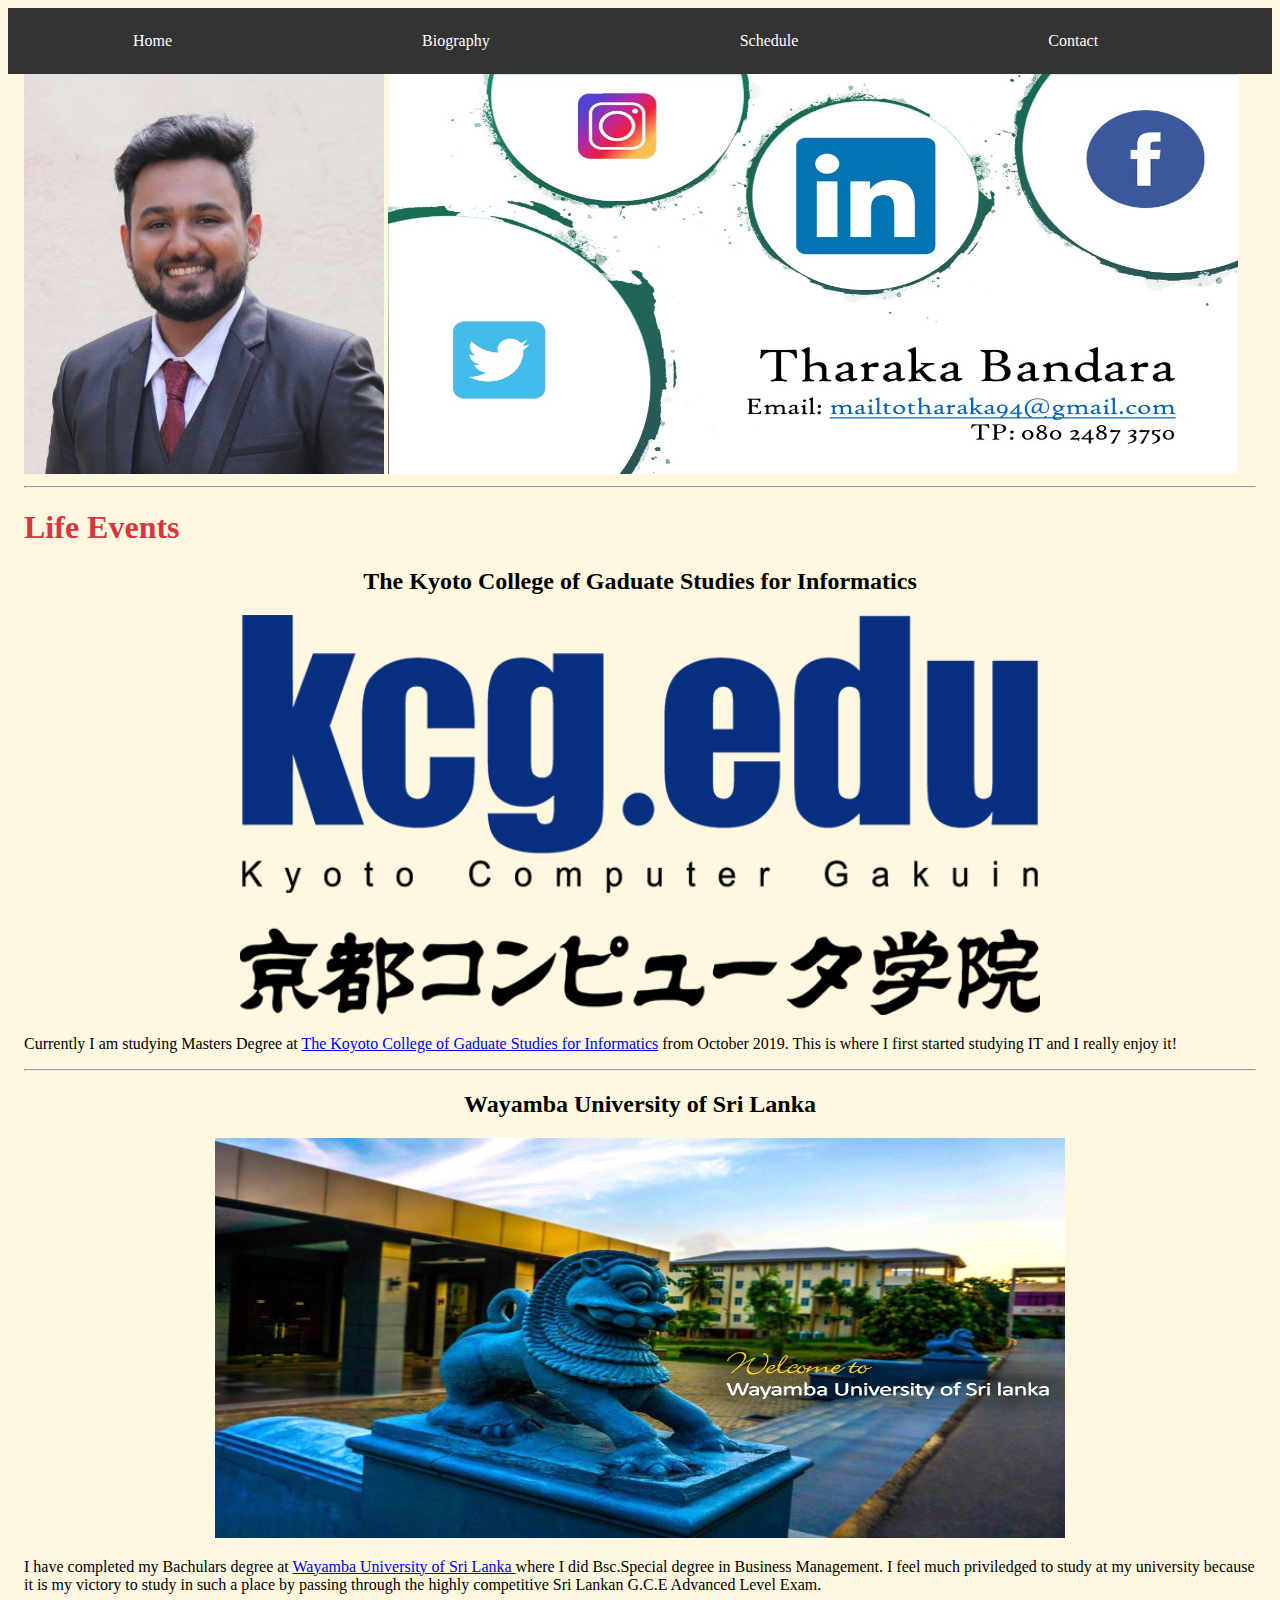
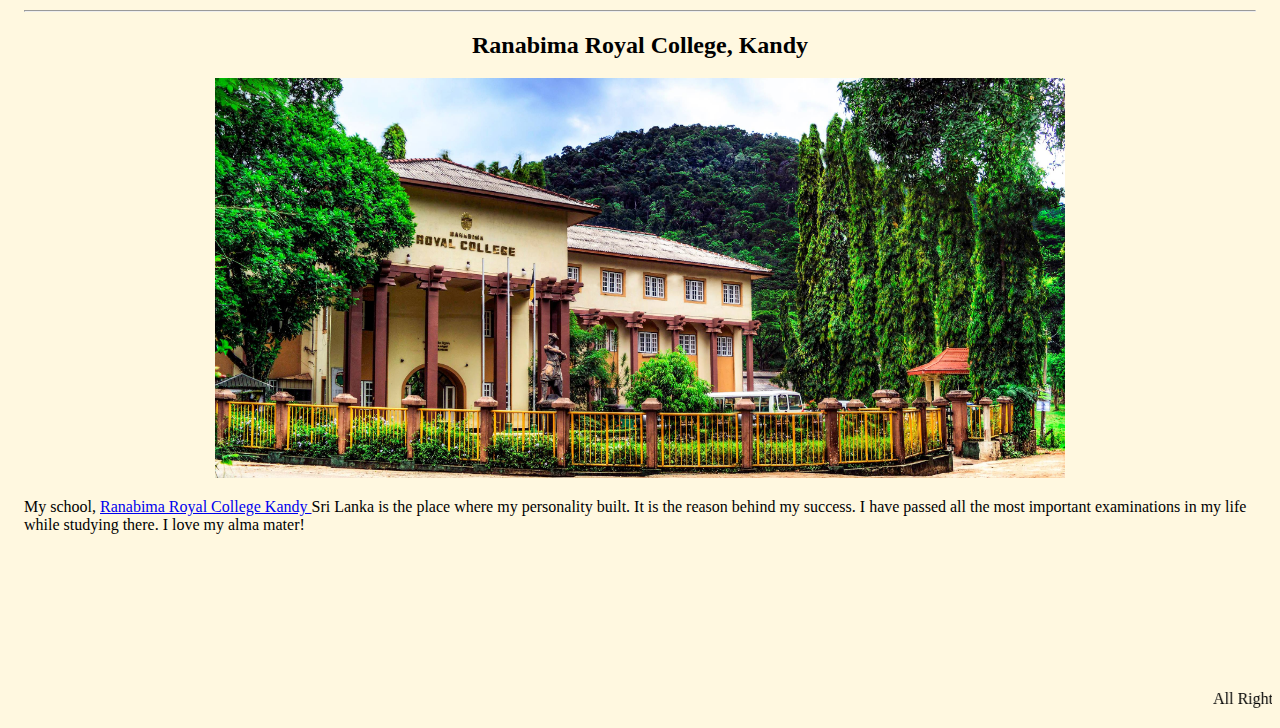
<file: index.html>
<!DOCTYPE html>
<html>
<head>
<title>My Web</title>
</head>
<title>Tharaka Bandara</title>
<style>

ul {
  list-style-type: none;
  margin: 0;
  padding: 0;
  overflow: hidden;
  background-color: #333;
}

li {
  float: left;
}

li a {
  display: block;
  color: white;
  text-align: center;
  padding: 24px 125px;
  text-decoration: none;
}

/* Change the link color to #111 (black) on hover */
li a:hover {
  background-color: #111;
}
</style>
</head>
<body bgcolor="#fff8e0" style="font-family:Comic Sans MS">
<div id="header">
   
	<ul>
	<li><a href="index.html">Home</a></li>
	<li><a href="biography.html">Biography</a></li>
	<li><a href="Schedule.html">Schedule</a></li>
	<li><a href="contact.html">Contact</a></li>
	</ul>
<div header class="A" style=";padding:0px 16px;height:2200px;">

    <img src="Images\IMG_0588.JPG" alt="aa" width="360" height="400">
    <img src="Images\Tharaka Bandara.jpg" alt="aa" width="850" height="400">

 <hr/>
    <h1><font color="#d6363e"><b>Life Events</b></font></h1>
	<h2><center>The Kyoto College of Gaduate Studies for Informatics</center></h2>
	<center><img src="Images\logo-kcg-black.png" alt="aa" width="800" height="400"></center>
	<p>Currently I am studying Masters Degree at <a href="https://www.kcg.edu/">The Koyoto College of Gaduate Studies for Informatics</a> from October 2019. This is where I first started studying IT and I really enjoy it!</p>
 <hr/>
	<h2><center> Wayamba University of Sri Lanka </center></h2>
	<center><img src="Images\wusl.jpg" alt="aa" width="850" height=400"></center>
	<p>I have completed my Bachulars degree at <a href="http://www.wyb.ac.lk/index.php">Wayamba University of Sri Lanka </a>where I did Bsc.Special degree in Business Management. I feel much priviledged to study at my university because it is my victory to study in such a place by passing through the highly competitive Sri Lankan G.C.E Advanced Level Exam.</p>
 <hr/>
	<h2><center> Ranabima Royal College, Kandy </center> </h2>
	<center><img src="Images\rrck.jpg" alt="aa" width="850" height="400"></center>
	<p>My school, <a href="http://ranabimaroyal.sch.lk/"> Ranabima Royal College Kandy </a> Sri Lanka is the place where my personality built. It is the reason behind my success. I have passed all the most important examinations in my life while studying there. I love my alma mater!</p>

</div>

	<footer>
		<p align="right"><marquee>All Rights Reserved by &copy Tharaka Bandara 2020 </marquee></p>
	</footer>

</body>
</html>
</file>
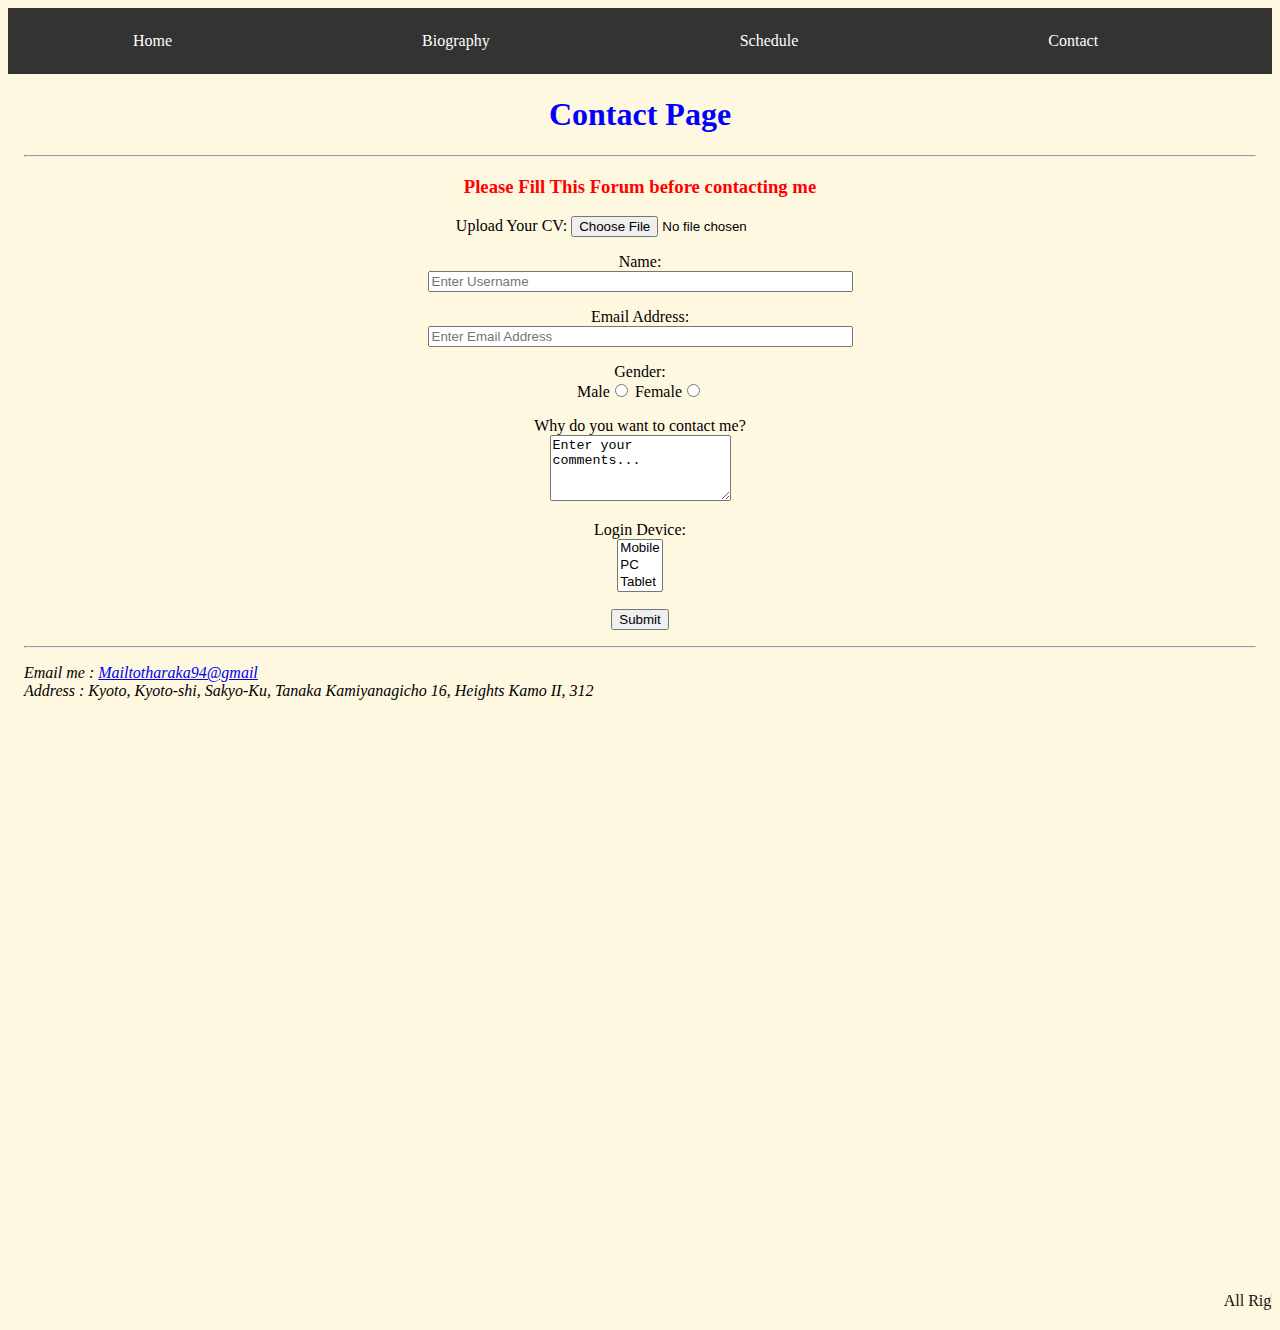
<file: contact.html>
<!DOCTYPE html>
<html>
<head>
<title>My Web</title>
</head>
<title>Tharaka Bandara</title>
<style>


ul {
  list-style-type: none;
  margin: 0;
  padding: 0;
  overflow: hidden;
  background-color: #333;
}

li {
  float: left;
}

li a {
  display: block;
  color: white;
  text-align: center;
  padding: 24px 125px;
  text-decoration: none;
}

/* Change the link color to #111 (black) on hover */
li a:hover {
  background-color: #111;
}
</style>
</head>
<body bgcolor="#fff8e0" style="font-family:Comic Sans MS">
<div id="header">
   
	<ul>
	<li><a href="index.html">Home</a></li>
	<li><a href="biography.html">Biography</a></li>
	<li><a href="schedule.html">Schedule</a></li>
	<li><a href="contact.html">Contact</a></li>
	</ul>
<div header class="A" style=";padding:1px 16px;height:1200px;">

  <h1><center><font color="blue">Contact Page</font></center></h1>
  <hr></hr>
  <h3><center><font color="Red">Please Fill This Forum before contacting me </font></center></h3>
	
	<form action="process.php" method="GET">
      <p><center>Upload Your CV: <input type="file" name="UserCV"></p>
      	  
      <p>Name:<br><input type="text" placeholder="Enter Username" name="User Name" size="50" maxlength="50"></p>
	  
      <p>Email Address:<br><input type="text" Placeholder="Enter Email Address"name="Email Address" size="50" maxlength="50"></p>
      
	  <p> Gender:<br/>
			Male<input type="radio" name="gm" value="Male">
			Female<input type="radio" name="gf" value="Female" ></p>
		<p>Why do you want to contact me? <br/>
			<textarea name="comments" cols="20" rows="4">Enter your comments...</textarea> </p>
      <p>Login Device:<br/>
			<select name="Device" size="3" >
					<option value="mobile">Mobile</option>
					<option value="pc">PC</option>
					<option value="tab">Tablet</option>
			</select>
		</p>
		<p><input type="Submit" name="sb" value="Submit"></center>
		</p>

      </form>
	<hr/>

<p> 
<address>
	Email me : <a href="mailto:mailtotharaka94@gmail.com">Mailtotharaka94@gmail</a><br/>
	Address : Kyoto, Kyoto-shi, Sakyo-Ku, Tanaka Kamiyanagicho 16, Heights Kamo II, 312<br/>
	<iframe src="https://www.google.com/maps/embed?pb=!1m18!1m12!1m3!1d300.89768248383217!2d135.77339358671242!3d35.0312396215258!2m3!1f0!2f0!3f0!3m2!1i1024!2i768!4f13.1!3m3!1m2!1s0x6001085cd4a69845%3A0x4ba82f9adf656913!2z44CSNjA2LTgyMDUgS3lvdG8sIFNha3nFjS1rdSwgVGFuYWthIEthbWl5YW5hZ2ljaMWNLCAxNiDjg4_jgqTjg4Tos4DojII!5e1!3m2!1sen!2sjp!4v1592150497127!5m2!1sen!2sjp" width="1200" height="450" frameborder="0" style="border:0;" allowfullscreen="" aria-hidden="false" tabindex="0"></iframe>
	
</div>


<footer>
  <p align="right"><marquee>All Rights Reserved by &copy Tharaka Bandara 2020  </marquee></p>
</footer>

</body>
</html>
</file>
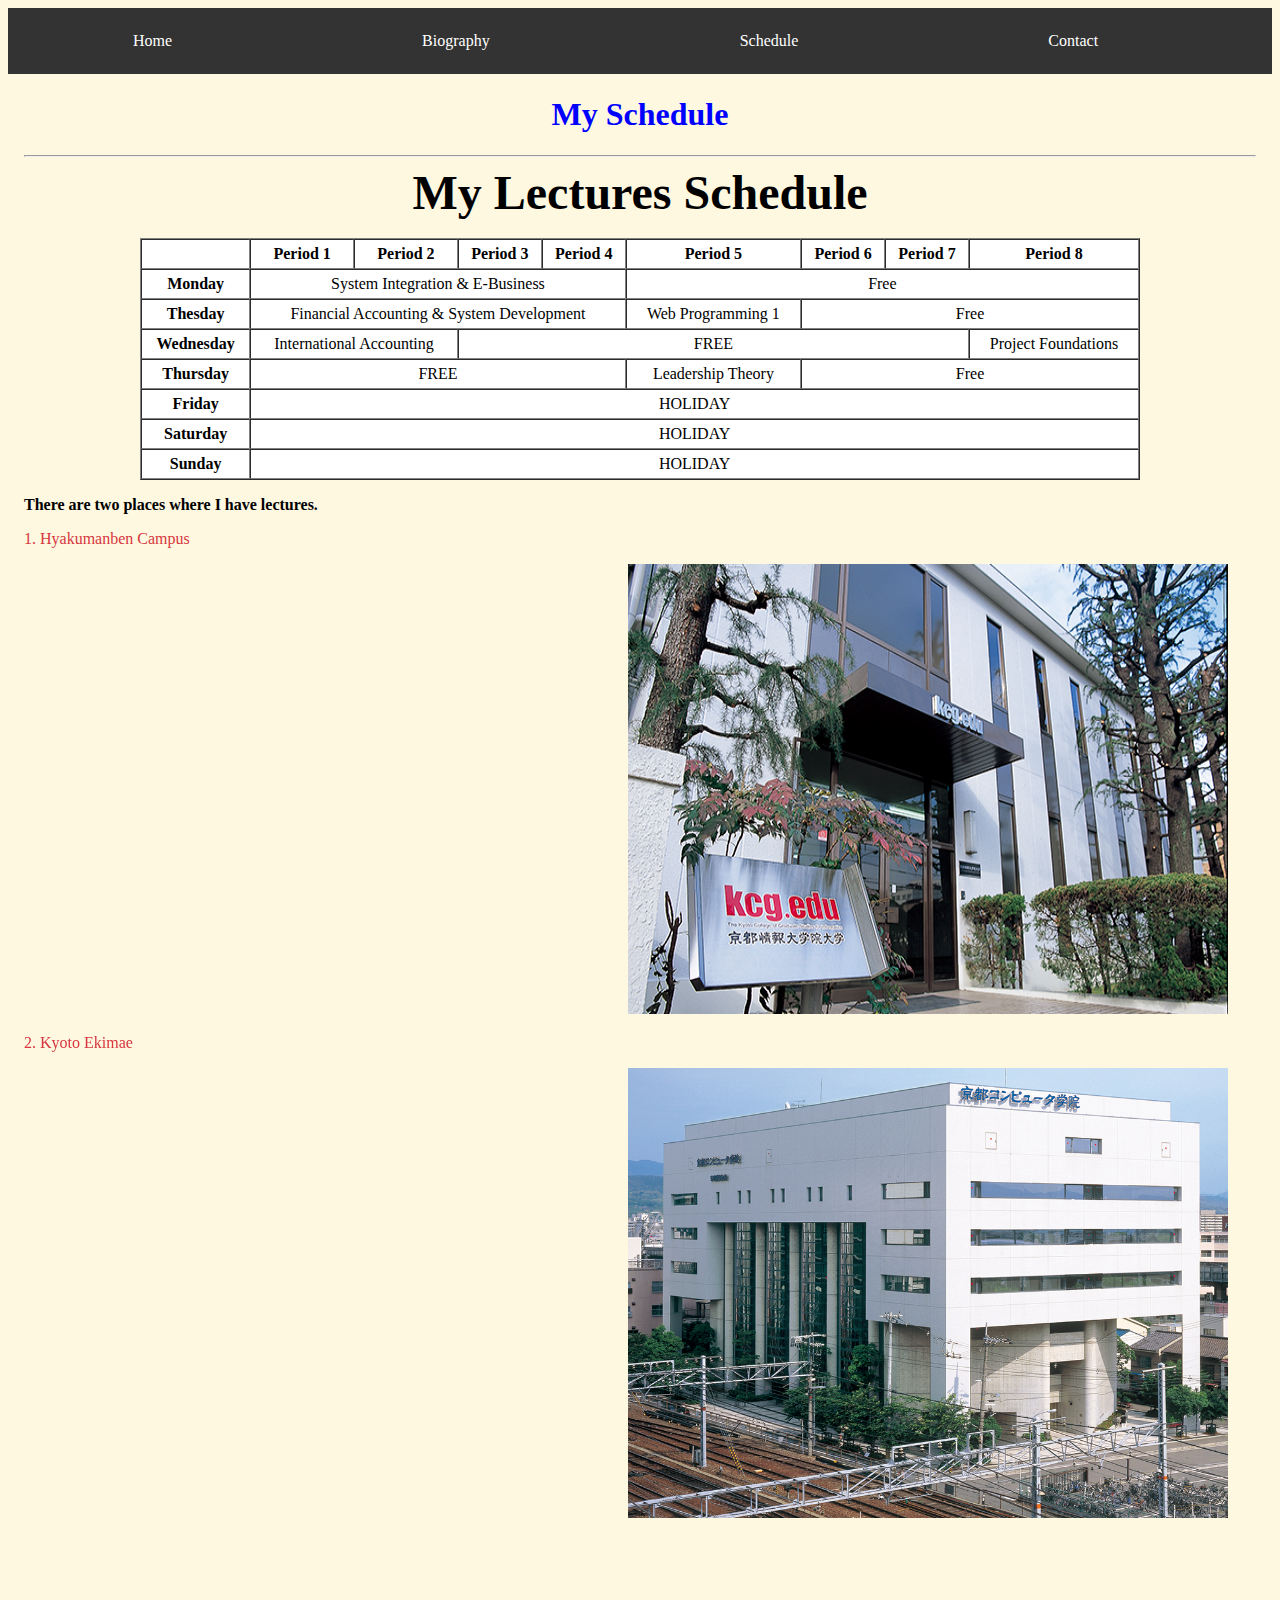
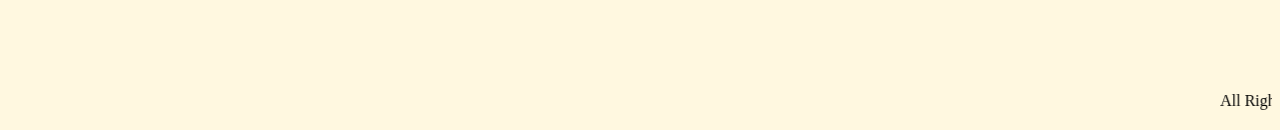
<file: schedule.html>
<!DOCTYPE html>
<html>
<head>
<title>My Web</title>
</head>
<title>Tharaka Bandara</title>
<style>


ul {
  list-style-type: none;
  margin: 0;
  padding: 0;
  overflow: hidden;
  background-color: #333;
}

li {
  float: left;
}

li a {
  display: block;
  color: white;
  text-align: center;
  padding: 24px 125px;
  text-decoration: none;
}

/* Change the link color to #111 (black) on hover */
li a:hover {
  background-color: #111;
}
</style>
</head>
<body bgcolor="#fff8e0" style="font-family:Comic Sans MS">
<div id="header">
   
	<ul>
	<li><a href="index.html">Home</a></li>
	<li><a href="biography.html">Biography</a></li>
	<li><a href="schedule.html">Schedule</a></li>
	<li><a href="contact.html">Contact</a></li>
	</ul>
<div header class="A" style=";padding:1px 16px;height:1600px;">

  <center><h1><font color="blue">My Schedule</font></h1></center>
  <hr></hr>

  <center><font size="12" align="center"><b>My Lectures Schedule</b></font></center>
  <br>

<center><table border="1" bgcolor="white" width="1000" cellpadding="5" cellspacing="0">
    <tr>
      <th></th>
      <th>Period 1</th>
      <th>Period 2</th>
      <th>Period 3</th>
      <th>Period 4</th>
      <th>Period 5</th>
      <th>Period 6</th>
      <th>Period 7</th>
      <th>Period 8</th>

    </tr>
    <tr>
      <th>Monday</th>
      <td colspan="4"><center>System Integration & E-Business</center></td>
      <td colspan="4"><center>Free</center></td>
      
   </tr>
   <tr>
     <th>Thesday</th>
     <td colspan="4"><center>Financial Accounting & System Development</center></td>
	 <td> <center> Web Programming 1 </center> </td>
     <td colspan="3"><center>Free</center></td>

   </tr>
   <tr>
     <th>Wednesday</th>
     <td colspan="2"><center>International Accounting</center></td>
     <td colspan="5"><center>FREE</center></td>
	 <td> <center> Project Foundations </center> </td>
   </tr>
   <tr>
     <th>Thursday</th>
     <td colspan="4"><center>FREE</center></td>
	 <td> <center> Leadership Theory </center>
     <td colspan="3"><center>Free</center></td>
   </tr>
   <tr>
     <th>Friday</th>
     <td colspan="8"><center>HOLIDAY</center></td>
   </tr>
   <tr>
     <th>Saturday</th>
     <td colspan="8"><center>HOLIDAY</center></td>
   </tr>
   <tr>
     <th>Sunday</th>
     <td colspan="8"><center>HOLIDAY</center></td>
   </tr>

  </table></center>
<p> <b>There are two places where I have lectures.</b></p>
<p><font color="#d6363e"> 1. Hyakumanben Campus </font></P>
<iframe src="https://www.google.com/maps/embed?pb=!1m18!1m12!1m3!1d6534.054101248579!2d135.7762153760765!3d35.03105317140373!2m3!1f0!2f0!3f0!3m2!1i1024!2i768!4f13.1!3m3!1m2!1s0x6001085a40096db1%3A0x8c895182522ac6d1!2sThe%20Kyoto%20College%20of%20Graduate%20Studies%20for%20Informatics!5e0!3m2!1sen!2sjp!4v1592147595445!5m2!1sen!2sjp" width="600" height="450" frameborder="0" style="border:0;" allowfullscreen="" aria-hidden="false" tabindex="0"></iframe>
<img src="Images\hyakumanben.jpg" alt="aa" width="600" height="450">
<p> <font color="#d6363e">2. Kyoto Ekimae </font> </p>
<iframe src="https://www.google.com/maps/embed?pb=!1m18!1m12!1m3!1d417837.06962133275!2d135.43867650333107!3d35.097917691647964!2m3!1f0!2f0!3f0!3m2!1i1024!2i768!4f13.1!3m3!1m2!1s0x600108a8228bbce9%3A0x223ec5b1e1af9e3!2sKyoto%20Computer%20Gakuin!5e0!3m2!1sen!2sjp!4v1592148052871!5m2!1sen!2sjp" width="600" height="450" frameborder="0" style="border:0;" allowfullscreen="" aria-hidden="false" tabindex="0"></iframe>
<img src="Images\ekimae.jpg" alt="aa" width="600" height="450">



</div>


<footer>
  <p align="right"><marquee>All Rights Reserved by &copy Tharaka Bandara 2020  </marquee></p>
</footer>

</body>
</html>
</file>
